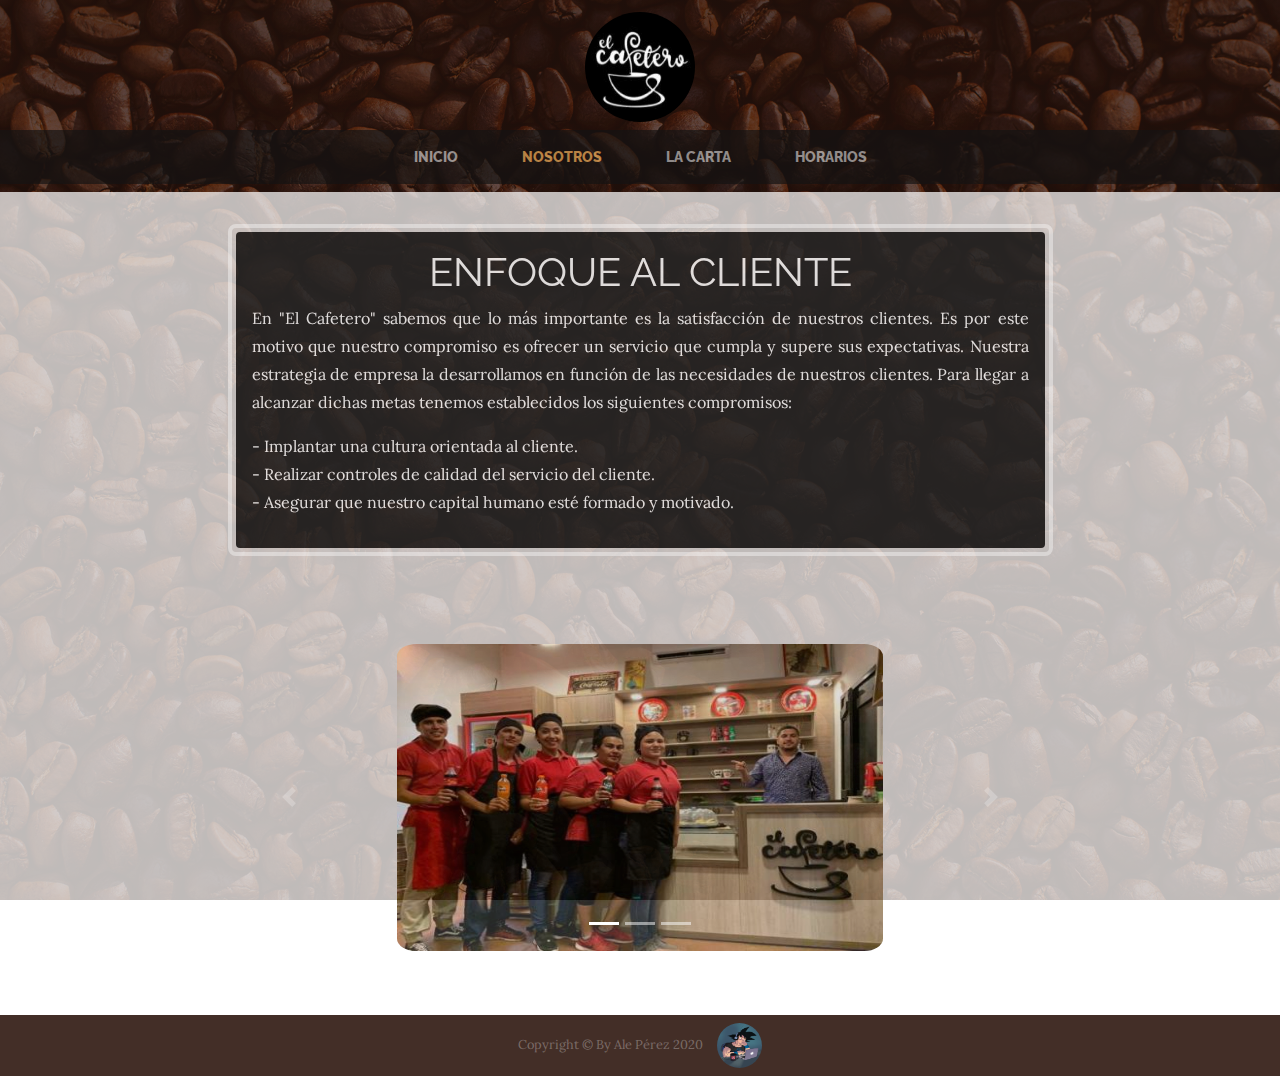
<file: about.html>
<!DOCTYPE html>
<html lang="en">

<head>

    <meta charset="utf-8">
    <meta name="viewport" content="width=device-width, initial-scale=1, shrink-to-fit=no">
    <meta name="description" content="">
    <meta name="author" content="">

    <title>El Cafetero</title>

    <!-- Bootstrap core CSS -->
    <link href="vendor/bootstrap/css/bootstrap.min.css" rel="stylesheet">
     

    <!-- Custom fonts for this template -->
    <link href="https://fonts.googleapis.com/css?family=Raleway:100,100i,200,200i,300,300i,400,400i,500,500i,600,600i,700,700i,800,800i,900,900i" rel="stylesheet">
    <link href="https://fonts.googleapis.com/css?family=Lora:400,400i,700,700i" rel="stylesheet">

    <!-- Custom styles for this template -->
    <link href="css/business-casual.css" rel="stylesheet">
    <link rel="icon" type="image/png" sizes="32x32" href="img/favicon.png">
</head>

<body>
    <div>
        <img class="cafetero img-fluid mx-auto d-block mb-2" src="img/elcafetero150x129.jpg">
    </div>
    

    <!-- Navigation -->
    <nav class="navbar navbar-expand-lg navbar-dark py-lg-2" id="mainNav">
        <div class="container">
            <a class="navbar-brand text-uppercase text-expanded font-weight-bold d-lg-none" href="#">Menú</a>
            <button class="navbar-toggler" type="button" data-toggle="collapse" data-target="#navbarResponsive" aria-controls="navbarResponsive" aria-expanded="false" aria-label="Toggle navigation">
        <span class="navbar-toggler-icon"></span>
      </button>
            <div class="collapse navbar-collapse" id="navbarResponsive">
                <ul class="navbar-nav mx-auto">
                    <li class="nav-item px-lg-4">
                        <a class="nav-link text-uppercase text-expanded" href="index.html">Inicio
              <span class="sr-only">(current)</span>
            </a>
                    </li>
                    <li class="nav-item active px-lg-4">
                        <a class="nav-link text-uppercase text-expanded" href="about.html">Nosotros</a>
                    </li>
                    <li class="nav-item px-lg-4">
                        <a class="nav-link text-uppercase text-expanded" href="products.html">La carta</a>
                    </li>
                    <li class="nav-item px-lg-4">
                        <a class="nav-link text-uppercase text-expanded" href="store.html">Horarios</a>
                    </li>
                </ul>
            </div>
        </div>
    </nav>
    <!-- about-heading -->


    <section class="page-section cta mt-2">
        <div class="container">
            <div class="row">
                <div class="col-xl-9 mx-auto">
                    <div class="cta-inner text-justify rounded">
                        <h2 class="section-heading mb-2">
                            <span class="section-heading-lower text-center"><b>Enfoque al Cliente</b></span>
                        </h2>
                        <p>En "El Cafetero" sabemos que lo más importante es la satisfacción de nuestros clientes. Es por este motivo que nuestro compromiso es ofrecer un servicio que cumpla y supere sus expectativas. Nuestra estrategia de empresa la desarrollamos
                            en función de las necesidades de nuestros clientes. Para llegar a alcanzar dichas metas tenemos establecidos los siguientes compromisos: </p>
                        <p>
                            - Implantar una cultura orientada al cliente.<br> - Realizar controles de calidad del servicio del cliente. <br> - Asegurar que nuestro capital humano esté formado y motivado.
                        </p>
                    </div>
                    <div id="demo" class="carousel slide mt-7" data-ride="carousel">

                        <!-- Indicators -->
                        <ul class="carousel-indicators">
                            <li data-target="#demo" data-slide-to="0" class="active"></li>
                            <li data-target="#demo" data-slide-to="1"></li>
                            <li data-target="#demo" data-slide-to="2"></li>
                        </ul>

                        <!-- The slideshow -->
                        <div class="carousel-inner ">
                            <div class="carousel-item active">
                                <img class="imagen" src="img/nosotros.jpg" alt="Empandas">
                            </div>
                            <div class="carousel-item">
                                <img class="imagen" src="img/visita.jpg" alt="Helado de frutilla">
                            </div>
                            <div class="carousel-item">
                                <img class="imagen" src="img/intro.jpg" alt="Malteada">
                            </div>

                        </div>

                        <!-- Left and right controls -->
                        <a class="carousel-control-prev" href="#demo" data-slide="prev">
                            <span class="carousel-control-prev-icon"></span>
                        </a>
                        <a class="carousel-control-next" href="#demo" data-slide="next">
                            <span class="carousel-control-next-icon"></span>
                        </a>

                    </div>
                    <!-- <img class="intro-img img-fluid mb-3 mb-lg-0 visita" src="img/visita.jpg" width="710px" height="710px"> -->
                </div>
            </div>
        </div>
    </section>


    <footer class="footer text-faded text-center py-2">
        <div class="container">
            <p class="text-center m-0 small">Copyright &copy; By Ale Pérez 2020 <img class="ale" src="img/aleperez.png">
            </p>
        </div>
    </footer>

    <!-- Bootstrap core JavaScript -->
    <!-- <script src="vendor/jquery/jquery.min.js"></script>
    <script src="vendor/bootstrap/js/bootstrap.bundle.min.js"></script> -->
    <script src="https://code.jquery.com/jquery-3.2.1.slim.min.js" integrity="sha384-KJ3o2DKtIkvYIK3UENzmM7KCkRr/rE9/Qpg6aAZGJwFDMVNA/GpGFF93hXpG5KkN" crossorigin="anonymous"></script>
    <script src="https://cdnjs.cloudflare.com/ajax/libs/popper.js/1.12.9/umd/popper.min.js" integrity="sha384-ApNbgh9B+Y1QKtv3Rn7W3mgPxhU9K/ScQsAP7hUibX39j7fakFPskvXusvfa0b4Q" crossorigin="anonymous"></script>
    <script src="https://maxcdn.bootstrapcdn.com/bootstrap/4.0.0/js/bootstrap.min.js" integrity="sha384-JZR6Spejh4U02d8jOt6vLEHfe/JQGiRRSQQxSfFWpi1MquVdAyjUar5+76PVCmYl" crossorigin="anonymous"></script>
    <script>
        $('#demo').carousel({
            interval: 1800
        })
    </script>

</body>

</html>
</file>
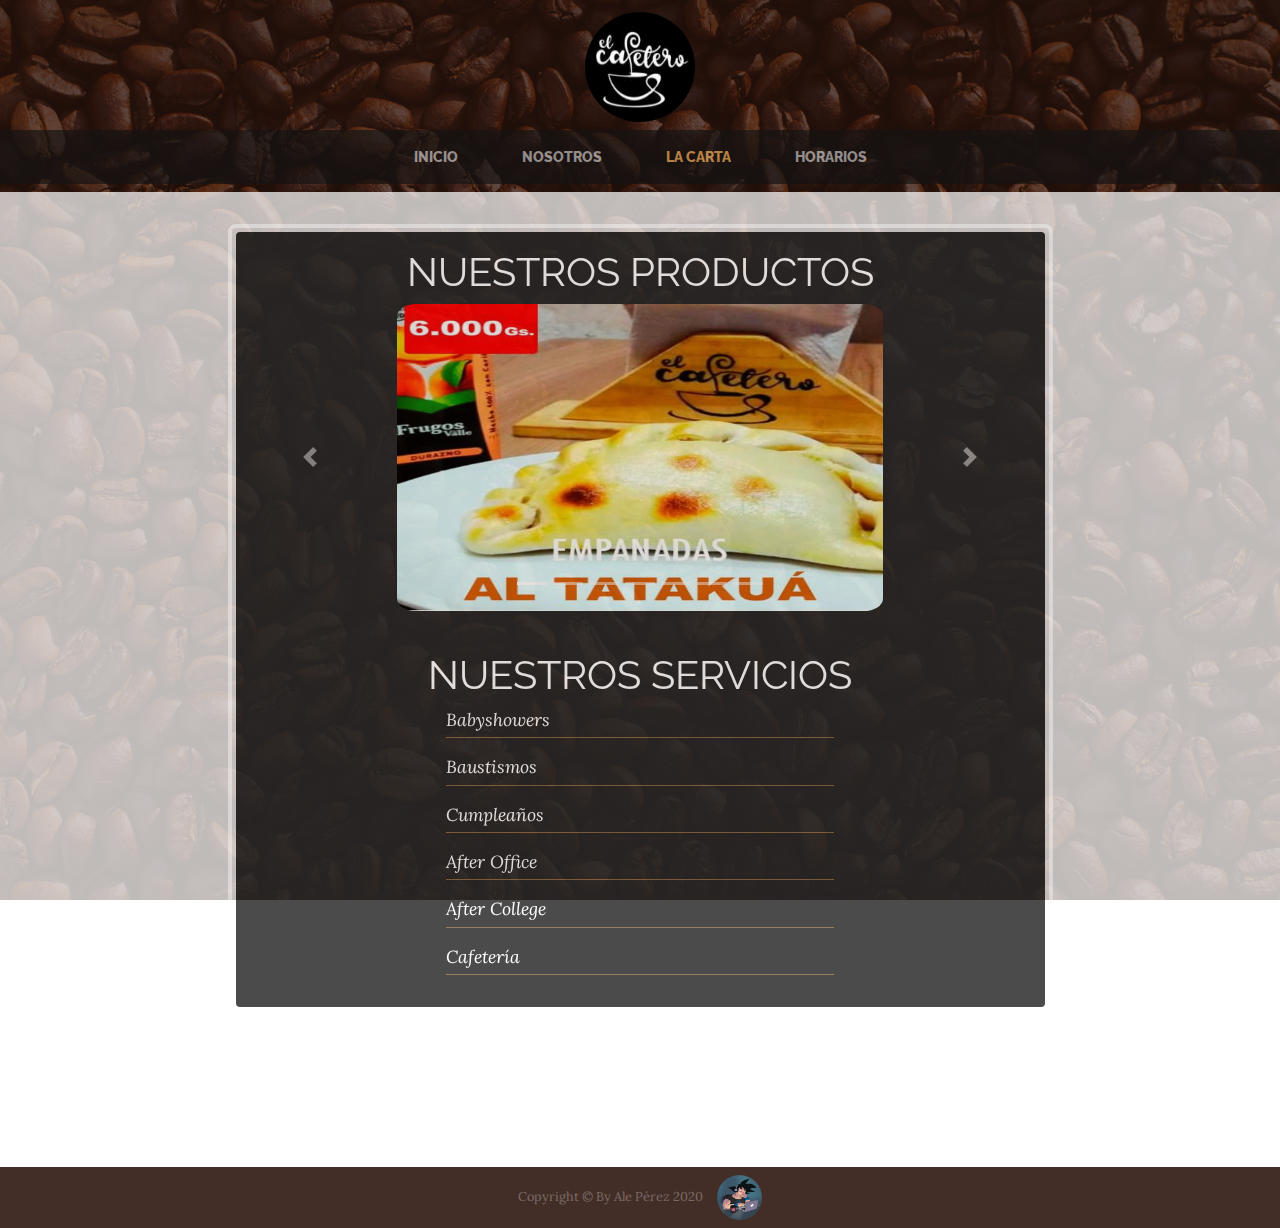
<file: products.html>
<!DOCTYPE html>
<html lang="en">

<head>

    <meta charset="utf-8">
    <meta name="viewport" content="width=device-width, initial-scale=1, shrink-to-fit=no">
    <meta name="description" content="">
    <meta name="author" content="">

    <title>El Cafetero</title>

    <!-- Bootstrap core CSS -->
    <link href="vendor/bootstrap/css/bootstrap.min.css" rel="stylesheet">
     

    <!-- Custom fonts for this template -->
    <link href="https://fonts.googleapis.com/css?family=Raleway:100,100i,200,200i,300,300i,400,400i,500,500i,600,600i,700,700i,800,800i,900,900i" rel="stylesheet">
    <link href="https://fonts.googleapis.com/css?family=Lora:400,400i,700,700i" rel="stylesheet">

    <!-- Custom styles for this template -->
    <link href="css/business-casual.css" rel="stylesheet">
    <link rel="icon" type="image/png" sizes="32x32" href="img/favicon.png">
</head>

<body>
    <div>
        <img class="cafetero img-fluid mx-auto d-block mb-2" src="img/elcafetero150x129.jpg">
    </div>
    <!-- <h1 class="site-heading text-center text-white d-none d-lg-block">
    <span class="site-heading-upper text-primary mb-3">A Free Bootstrap 4 Business Theme</span>
    <span class="site-heading-lower">Business Casual</span>
  </h1> -->

    <!-- Navigation -->
    <nav class="navbar navbar-expand-lg navbar-dark py-lg-2" id="mainNav">
        <div class="container">
            <a class="navbar-brand text-uppercase text-expanded font-weight-bold d-lg-none" href="#">Menú</a>
            <button class="navbar-toggler" type="button" data-toggle="collapse" data-target="#navbarResponsive" aria-controls="navbarResponsive" aria-expanded="false" aria-label="Toggle navigation">
        <span class="navbar-toggler-icon"></span>
      </button>
            <div class="collapse navbar-collapse" id="navbarResponsive">
                <ul class="navbar-nav mx-auto">
                    <li class="nav-item px-lg-4">
                        <a class="nav-link text-uppercase text-expanded" href="index.html">Inicio
              <span class="sr-only">(current)</span>
            </a>
                    </li>
                    <li class="nav-item px-lg-4">
                        <a class="nav-link text-uppercase text-expanded" href="about.html">Nosotros</a>
                    </li>
                    <li class="nav-item active px-lg-4">
                        <a class="nav-link text-uppercase text-expanded" href="products.html">La Carta</a>
                    </li>
                    <li class="nav-item px-lg-4">
                        <a class="nav-link text-uppercase text-expanded" href="store.html">Horarios</a>
                    </li>
                </ul>
            </div>
        </div>
    </nav>

    <section class="page-section cta mt-2">
        <div class="container">
            <div class="row">
                <div class="col-xl-9 mx-auto">
                    <div class="cta-inner text-center rounded">

                        <h2 class="section-heading mt-0 mb-2">
                            <!-- <span class="section-heading-upper">Come On In</span> -->
                            <span class="section-heading-lower"><b>Nuestros Productos</b></span>
                        </h2>
                        <div id="demo" class="carousel slide" data-ride="carousel">

                            <!-- Indicators -->
                            <ul class="carousel-indicators">
                                <li data-target="#demo" data-slide-to="0" class="active"></li>
                                <li data-target="#demo" data-slide-to="1"></li>
                                <li data-target="#demo" data-slide-to="2"></li>
                                <li data-target="#demo" data-slide-to="3"></li>
                                <li data-target="#demo" data-slide-to="4"></li>
                                <li data-target="#demo" data-slide-to="5"></li>
                                <li data-target="#demo" data-slide-to="6"></li>
                            </ul>

                            <!-- The slideshow -->
                            <div class="carousel-inner ">
                                <div class="carousel-item active">
                                    <img class="imagen" src="img/empatatakua.jpg" alt="Empandas">
                                </div>
                                <div class="carousel-item">
                                    <img class="imagen" src="img/heladofrutilla.jpg" alt="Helado de frutilla">
                                </div>
                                <div class="carousel-item">
                                    <img class="imagen" src="img/malteada.jpg" alt="Malteada">
                                </div>
                                <div class="carousel-item">
                                    <img class="imagen" src="img/pizzas2.png" alt="Pizzas">
                                </div>
                                <div class="carousel-item">
                                    <img class="imagen" src="img/tacomexicano2.jpg" alt="Taco Mexicano">
                                </div>
                                <div class="carousel-item">
                                    <img class="imagen" src="img/chopp2.png" alt="Chopp">
                                </div>
                                <div class="carousel-item">
                                    <img class="imagen" src="img/burger.jpg" alt="Hamburguesa">
                                </div>
                            </div>

                            <!-- Left and right controls -->
                            <a class="carousel-control-prev" href="#demo" data-slide="prev">
                                <span class="carousel-control-prev-icon"></span>
                            </a>
                            <a class="carousel-control-next" href="#demo" data-slide="next">
                                <span class="carousel-control-next-icon"></span>
                            </a>

                        </div>
                        <br>

                        <div class="list-unstyled list-hours mb-3 text-left mx-auto"></div>
                        <h2 class="section-heading mb-6">
                            <!-- <span class="section-heading-upper">Come On In</span> -->
                            <span class="section-heading-lower"><b>Nuestros Servicios</b></span>
                        </h2>
                        <ul class="list-unstyled list-hours mb-6 mx-auto">
                            <li class="list-unstyled-item list-hours-item d-flex">Babyshowers</li>
                            <li class="list-unstyled-item list-hours-item d-flex">Baustismos</li>
                            <li class="list-unstyled-item list-hours-item d-flex">Cumpleaños</li>
                            <li class="list-unstyled-item list-hours-item d-flex">After Office</li>
                            <li class="list-unstyled-item list-hours-item d-flex">After College</li>
                            <li class="list-unstyled-item list-hours-item d-flex">Cafetería</li>
                        </ul>
                    </div>
                </div>
            </div>
        </div>
    </section>


    <footer class="footer text-faded text-center py-2">
        <div class="container">
            <p class="text-center m-0 small">Copyright &copy; By Ale Pérez 2020 <img class="ale" src="img/aleperez.png">
            </p>
        </div>
    </footer>

    <!-- Bootstrap core JavaScript -->
    <!-- <script src="vendor/jquery/jquery.min.js"></script>
    <script src="vendor/bootstrap/js/bootstrap.bundle.min.js"></script> -->
    <script src="https://code.jquery.com/jquery-3.2.1.slim.min.js" integrity="sha384-KJ3o2DKtIkvYIK3UENzmM7KCkRr/rE9/Qpg6aAZGJwFDMVNA/GpGFF93hXpG5KkN" crossorigin="anonymous"></script>
    <script src="https://cdnjs.cloudflare.com/ajax/libs/popper.js/1.12.9/umd/popper.min.js" integrity="sha384-ApNbgh9B+Y1QKtv3Rn7W3mgPxhU9K/ScQsAP7hUibX39j7fakFPskvXusvfa0b4Q" crossorigin="anonymous"></script>
    <script src="https://maxcdn.bootstrapcdn.com/bootstrap/4.0.0/js/bootstrap.min.js" integrity="sha384-JZR6Spejh4U02d8jOt6vLEHfe/JQGiRRSQQxSfFWpi1MquVdAyjUar5+76PVCmYl" crossorigin="anonymous"></script>
    <script>
        $('#demo').carousel({
            interval: 3500
        })
    </script>
</body>

</html>
</file>
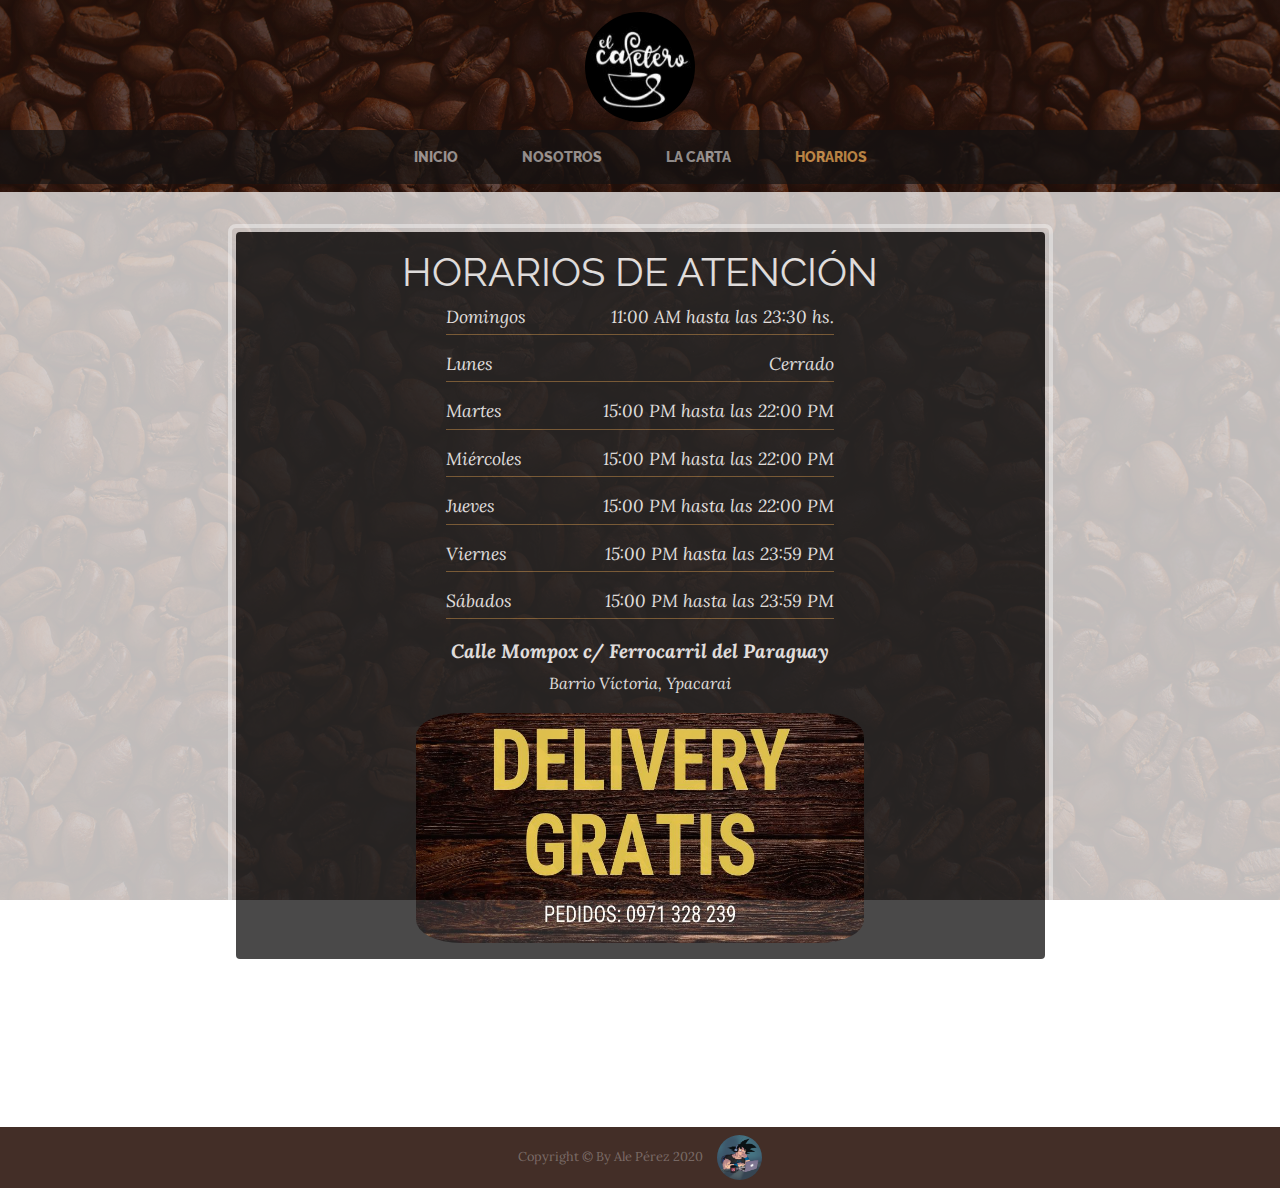
<file: store.html>
<!DOCTYPE html>
<html lang="en">

<head>

    <meta charset="utf-8">
    <meta name="viewport" content="width=device-width, initial-scale=1, shrink-to-fit=no">
    <meta name="description" content="">
    <meta name="author" content="">

    <title>El Cafetero</title>

    <!-- Bootstrap core CSS -->
    <link href="vendor/bootstrap/css/bootstrap.min.css" rel="stylesheet">
     

    <!-- Custom fonts for this template -->
    <link href="https://fonts.googleapis.com/css?family=Raleway:100,100i,200,200i,300,300i,400,400i,500,500i,600,600i,700,700i,800,800i,900,900i" rel="stylesheet">
    <link href="https://fonts.googleapis.com/css?family=Lora:400,400i,700,700i" rel="stylesheet">

    <!-- Custom styles for this template -->
    <link href="css/business-casual.css" rel="stylesheet">
    <link rel="icon" type="image/png" sizes="32x32" href="img/favicon.png">
</head>

<body>
    <div>
        <img class="cafetero img-fluid mx-auto d-block mb-2" src="img/elcafetero150x129.jpg">
    </div>
    <!-- <h1 class="site-heading text-center text-white d-none d-lg-block">
      <span class="site-heading-upper text-primary mb-3">A Free Bootstrap 4 Business Theme</span>
      <span class="site-heading-lower">Business Casual</span>
    </h1> -->

    <!-- Navigation -->
    <nav class="navbar navbar-expand-lg navbar-dark py-lg-2" id="mainNav">
        <div class="container">
            <a class="navbar-brand text-uppercase text-expanded font-weight-bold d-lg-none" href="#">Menú</a>
            <button class="navbar-toggler" type="button" data-toggle="collapse" data-target="#navbarResponsive" aria-controls="navbarResponsive" aria-expanded="false" aria-label="Toggle navigation">
          <span class="navbar-toggler-icon"></span>
        </button>
            <div class="collapse navbar-collapse" id="navbarResponsive">
                <ul class="navbar-nav mx-auto">
                    <li class="nav-item px-lg-4">
                        <a class="nav-link text-uppercase text-expanded" href="index.html">Inicio
                <span class="sr-only">(current)</span>
              </a>
                    </li>
                    <li class="nav-item px-lg-4">
                        <a class="nav-link text-uppercase text-expanded" href="about.html">Nosotros</a>
                    </li>
                    <li class="nav-item px-lg-4">
                        <a class="nav-link text-uppercase text-expanded" href="products.html">La Carta</a>
                    </li>
                    <li class="nav-item active px-lg-4">
                        <a class="nav-link text-uppercase text-expanded" href="store.html">Horarios</a>
                    </li>
                </ul>
            </div>
        </div>
    </nav>

    <section class="page-section cta mt-2 mb-2">
        <div class="container">
            <div class="row">
                <div class="col-xl-9 mx-auto">
                    <div class="cta-inner text-center rounded">
                        <h2 class="section-heading mb-2">
                            <!-- <span class="section-heading-upper">Come On In</span> -->
                            <span class="section-heading-lower"><b>Horarios de Atención</b></span>
                        </h2>
                        <ul class="list-unstyled list-hours mb-3 text-left mx-auto">
                            <li class="list-unstyled-item list-hours-item d-flex">
                                Domingos
                                <span class="ml-auto">11:00 AM hasta las 23:30 hs.</span>
                            </li>
                            <li class="list-unstyled-item list-hours-item d-flex">
                                Lunes
                                <span class="ml-auto text-center">Cerrado</span>
                            </li>
                            <li class="list-unstyled-item list-hours-item d-flex">
                                Martes
                                <span class="ml-auto">15:00 PM hasta las 22:00 PM</span>
                            </li>
                            <li class="list-unstyled-item list-hours-item d-flex">
                                Miércoles
                                <span class="ml-auto">15:00 PM hasta las 22:00 PM</span>
                            </li>
                            <li class="list-unstyled-item list-hours-item d-flex">
                                Jueves
                                <span class="ml-auto">15:00 PM hasta las 22:00 PM</span>
                            </li>
                            <li class="list-unstyled-item list-hours-item d-flex">
                                Viernes
                                <span class="ml-auto">15:00 PM hasta las 23:59 PM</span>
                            </li>
                            <li class="list-unstyled-item list-hours-item d-flex">
                                Sábados
                                <span class="ml-auto">15:00 PM hasta las 23:59 PM</span>
                            </li>
                        </ul>
                        <p class="address mb-3">
                            <em>
                            <strong>Calle Mompox c/ Ferrocarril del Paraguay</strong>
                              <br>
                            Barrio Víctoria, Ypacarai
                          </em>
                        </p>
                        <div>
                            <img class="delivery" src="img/delivery.jpg">
                        </div>
                        <!-- <p class="mb-0">
                            <small>
                            <strong>Delivery</strong> 
                            </small>
                            <br> (+595) 971 328 239
                        </p> -->
                    </div>
                </div>
            </div>
        </div>
    </section>



    <footer class="footer text-faded text-center py-2">
        <div class="container">
            <p class="text-center m-0 small">Copyright &copy; By Ale Pérez 2020 <img class="ale" src="img/aleperez.png">
            </p>
        </div>
    </footer>

    <!-- Bootstrap core JavaScript -->
    <!-- <script src="vendor/jquery/jquery.min.js"></script>
    <script src="vendor/bootstrap/js/bootstrap.bundle.min.js"></script> -->
    <script src="https://code.jquery.com/jquery-3.2.1.slim.min.js" integrity="sha384-KJ3o2DKtIkvYIK3UENzmM7KCkRr/rE9/Qpg6aAZGJwFDMVNA/GpGFF93hXpG5KkN" crossorigin="anonymous"></script>
    <script src="https://cdnjs.cloudflare.com/ajax/libs/popper.js/1.12.9/umd/popper.min.js" integrity="sha384-ApNbgh9B+Y1QKtv3Rn7W3mgPxhU9K/ScQsAP7hUibX39j7fakFPskvXusvfa0b4Q" crossorigin="anonymous"></script>
    <script src="https://maxcdn.bootstrapcdn.com/bootstrap/4.0.0/js/bootstrap.min.js" integrity="sha384-JZR6Spejh4U02d8jOt6vLEHfe/JQGiRRSQQxSfFWpi1MquVdAyjUar5+76PVCmYl" crossorigin="anonymous"></script>
    <!-- Script to highlight the active date in the hours list -->
    <script>
    $('.list-hours li').eq(new Date().getDay()).addClass('today');
</script>

</body>




</html>
</file>
<file: css/business-casual.css>
/*!
 * Start Bootstrap - Business Casual v5.0.9 (https://startbootstrap.com/template-overviews/business-casual)
 * Copyright 2013-2019 Start Bootstrap
 * Licensed under MIT (https://github.com/BlackrockDigital/startbootstrap-business-casual/blob/master/LICENSE)
 */

* {
    -webkit-box-sizing: border-box;
    -moz-box-sizing: border-box;
    box-sizing: border-box;
}

body {
    font-family: 'Lora';
    background-image: linear-gradient(rgba(47, 23, 15, 0.65), rgba(47, 23, 15, 0.65)), url("../img/bg1.jpg");
    background-attachment: fixed;
    background-position: center;
    background-size: cover;
}

h1,
h2,
h3,
h4,
h5,
h6 {
    font-family: 'Raleway';
}

p {
    line-height: 1.75;
}

.box1 {
    margin: 0 auto;
    width: 500;
    height: 400;
    display: block;
    background-color: lawngreen;
}

.carrusel {
    margin: 0 auto;
    width: 45vw;
    height: 30vh;
    border-radius: 8%;
    display: block;
}

.text-faded {
    color: rgba(255, 255, 255, 0.3);
}

.cafetero {
    display: block;
    width: 110px;
    height: 110px;
    border-radius: 50%;
    margin: 12px auto;
}

.delivery {
    margin: 0 auto;
    width: 35vw;
    height: 18vw;
    border-radius: 10%;
    display: block;
}

.visita {
    margin: 2 auto;
    border-radius: 10%;
    display: block;
}

.ale {
    display: inline-block;
    margin: auto;
    margin-left: 1%;
    width: 5vh;
    height: 5vh;
    border-radius: 50%;
}

.imagen {
    margin: 0 auto;
    width: 38vw;
    height: 24vw;
    border-radius: 4%;
    display: block;
}

.site-heading {
    margin-top: 5rem;
    margin-bottom: 5rem;
    text-transform: uppercase;
    line-height: 1;
    font-family: 'Raleway';
}

.site-heading .site-heading-upper {
    display: block;
    font-size: 2rem;
    font-weight: 800;
}

.site-heading .site-heading-lower {
    font-size: 5rem;
    font-weight: 100;
    line-height: 4rem;
}

.page-section {
    margin-top: 2rem;
    margin-bottom: 5rem;
    margin: 0 auto;
    opacity: 0.85;
}

.section-heading {
    text-transform: uppercase;
}

.section-heading .section-heading-upper {
    display: block;
    font-size: 1rem;
    font-weight: 800;
}

.section-heading .section-heading-lower {
    display: block;
    font-size: 2.5rem;
    font-weight: 90;
}

.bg-faded {
    background-color: rgba(255, 255, 255, 0.85);
}


/* rgba(47, 23, 15, 0.9) */

#mainNav {
    background-color: rgba(20, 19, 19, 0.9);
    font-family: 'Raleway';
    opacity: 0.75;
}

#mainNav .navbar-brand {
    color: #e6a756;
}

#mainNav .navbar-nav .nav-item .nav-link {
    color: rgba(255, 255, 255, 0.7);
    font-weight: 800;
}

#mainNav .navbar-nav .nav-item.active .nav-link {
    color: #e6a756;
}

@media (min-width: 992px) {
    #mainNav .navbar-nav .nav-item .nav-link {
        font-size: 0.9rem;
    }
    #mainNav .navbar-nav .nav-item .nav-link:hover {
        color: rgba(255, 255, 255, 0.4);
    }
    #mainNav .navbar-nav .nav-item.active .nav-link:hover {
        color: #e6a756;
    }
}

.btn-xl {
    font-weight: 700;
    font-size: 0.8rem;
    padding-top: 1.5rem;
    padding-bottom: 1.5rem;
    padding-left: 2rem;
    padding-right: 2rem;
}

.intro {
    position: relative;
}

@media (min-width: 992px) {
    .intro .intro-img {
        width: 75%;
        float: right;
        border-radius: 50%;
    }
    .intro .intro-text {
        left: 0;
        width: 60%;
        margin-top: 3rem;
        position: absolute;
    }
    .intro .intro-text .intro-button {
        width: 100%;
        left: 0;
        position: absolute;
        bottom: -2rem;
    }
}

@media (min-width: 1200px) {
    .intro .intro-text {
        width: 45%;
    }
}

.cta {
    padding-top: 2rem;
    padding-bottom: 4rem;
    background-color: rgba(255, 255, 255, 0.85);
    color: white;
}

.cta .cta-inner {
    position: relative;
    padding: 1rem;
    margin: 0.5rem;
    margin-bottom: 6rem;
    background-color: rgba(20, 19, 19, 0.9);
}

.cta .cta-inner:before {
    border-radius: 0.5rem;
    content: '';
    position: absolute;
    top: -0.5rem;
    bottom: -0.5rem;
    left: -0.5rem;
    right: -0.5rem;
    border: 0.25rem solid rgba(255, 255, 255, 0.85);
}

@media (min-width: 992px) {
    .about-heading .about-heading-img {
        position: relative;
        z-index: 0;
    }
    .about-heading .about-heading-content {
        margin-top: -5rem;
        position: relative;
        z-index: 1;
    }
}

@media (min-width: 992px) {
    .product-item .product-item-title {
        position: relative;
        z-index: 1;
        margin-bottom: -3rem;
    }
    .product-item .product-item-img {
        position: relative;
        z-index: 0;
        max-width: 60vw;
    }
    .product-item .product-item-description {
        position: relative;
        z-index: 1;
        margin-top: -3rem;
        max-width: 50vw;
    }
}

.list-hours {
    font-size: 0.9rem;
}

.list-hours .list-hours-item {
    border-bottom: 1px solid rgba(230, 167, 86, 0.5);
    padding-bottom: .25rem;
    margin-bottom: 1rem;
    font-style: italic;
}

.list-hours .list-hours-item.today {
    font-weight: bold;
    color: #e6a756;
}

@media (min-width: 992px) {
    .list-hours {
        width: 50%;
        font-size: 1.1rem;
    }
}

.address strong {
    font-size: 1.2rem;
}

.footer {
    background-color: rgba(47, 23, 15, 0.9);
}

.text-primary {
    color: #e6a756 !important;
}

.bg-primary {
    background-color: #e6a756 !important;
}

.btn {
    box-shadow: 0px 3px 3px 0px rgba(33, 37, 41, 0.1);
}

.btn-primary {
    background-color: #e6a756;
    border-color: #e6a756;
}

.btn-primary:hover,
.btn-primary:focus,
.btn-primary:active {
    background-color: #df902a;
    border-color: #df902a;
}

.font-weight-light {
    font-weight: 100 !important;
}
</file>
